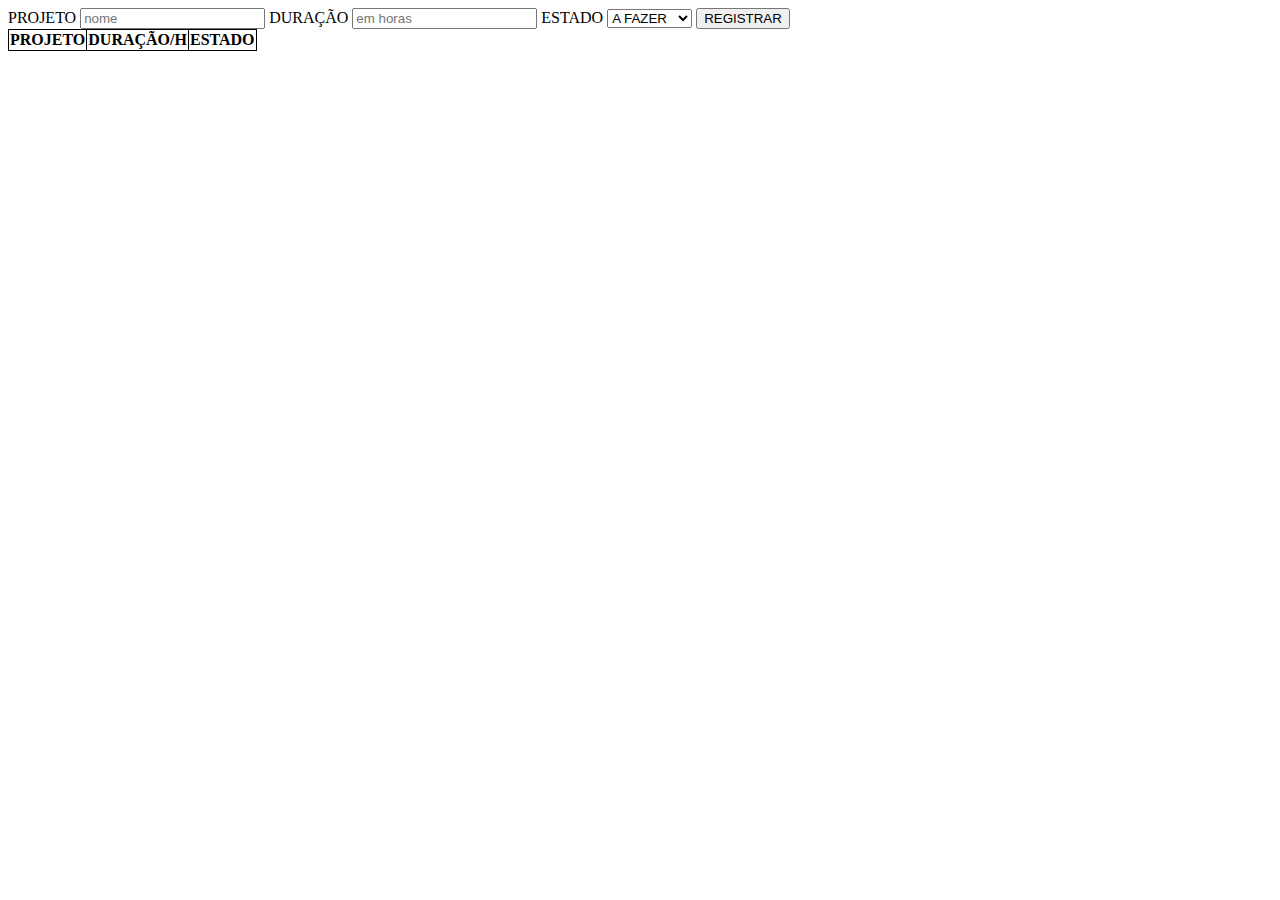
<file: desafios/desafio02/index.html>
<!DOCTYPE html>
<html lang="en">
<head>
    <meta charset="UTF-8">
    <link rel="stylesheet" href="style.css">
    <title>Desafio 02</title>
</head>
<body>
    <header>

    </header>
    <section>
        <div action="" id="infoProjeto">
            <label for="projeto">PROJETO</label>
            <input type="text" name="projeto" id="projeto" placeholder="nome">

            <label for="numHoras">DURAÇÃO</label>
            <input type="number" name="numHoras" id="numHoras" placeholder="em horas">

            <label for="estado">ESTADO</label>
            <select name="estado" id="estado">
                <option value="false">A FAZER</option>
                <option value="false2">FAZENDO</option>
                <option value="true">FEITO</option>
            </select>

            <button type="submit" onclick="registrar()">REGISTRAR</button>

        </div>

        <div id="info">
            <table id="tab" class="sTab">
                <tr class="sTab">
                    <th >PROJETO</th>
                    <th>DURAÇÃO/H</th>
                    <th>ESTADO</th>
                </tr>
               

            </table>

        </div>


    </section>
    <footer>

    </footer>
    <script src="script.js"></script>
</body>
</html>
</file>
<file: desafios/desafio02/style.css>
table{
    text-align: center;
}
table,th,tr,td{
    border: 1px solid black;
    border-collapse: collapse;
}
</file>
